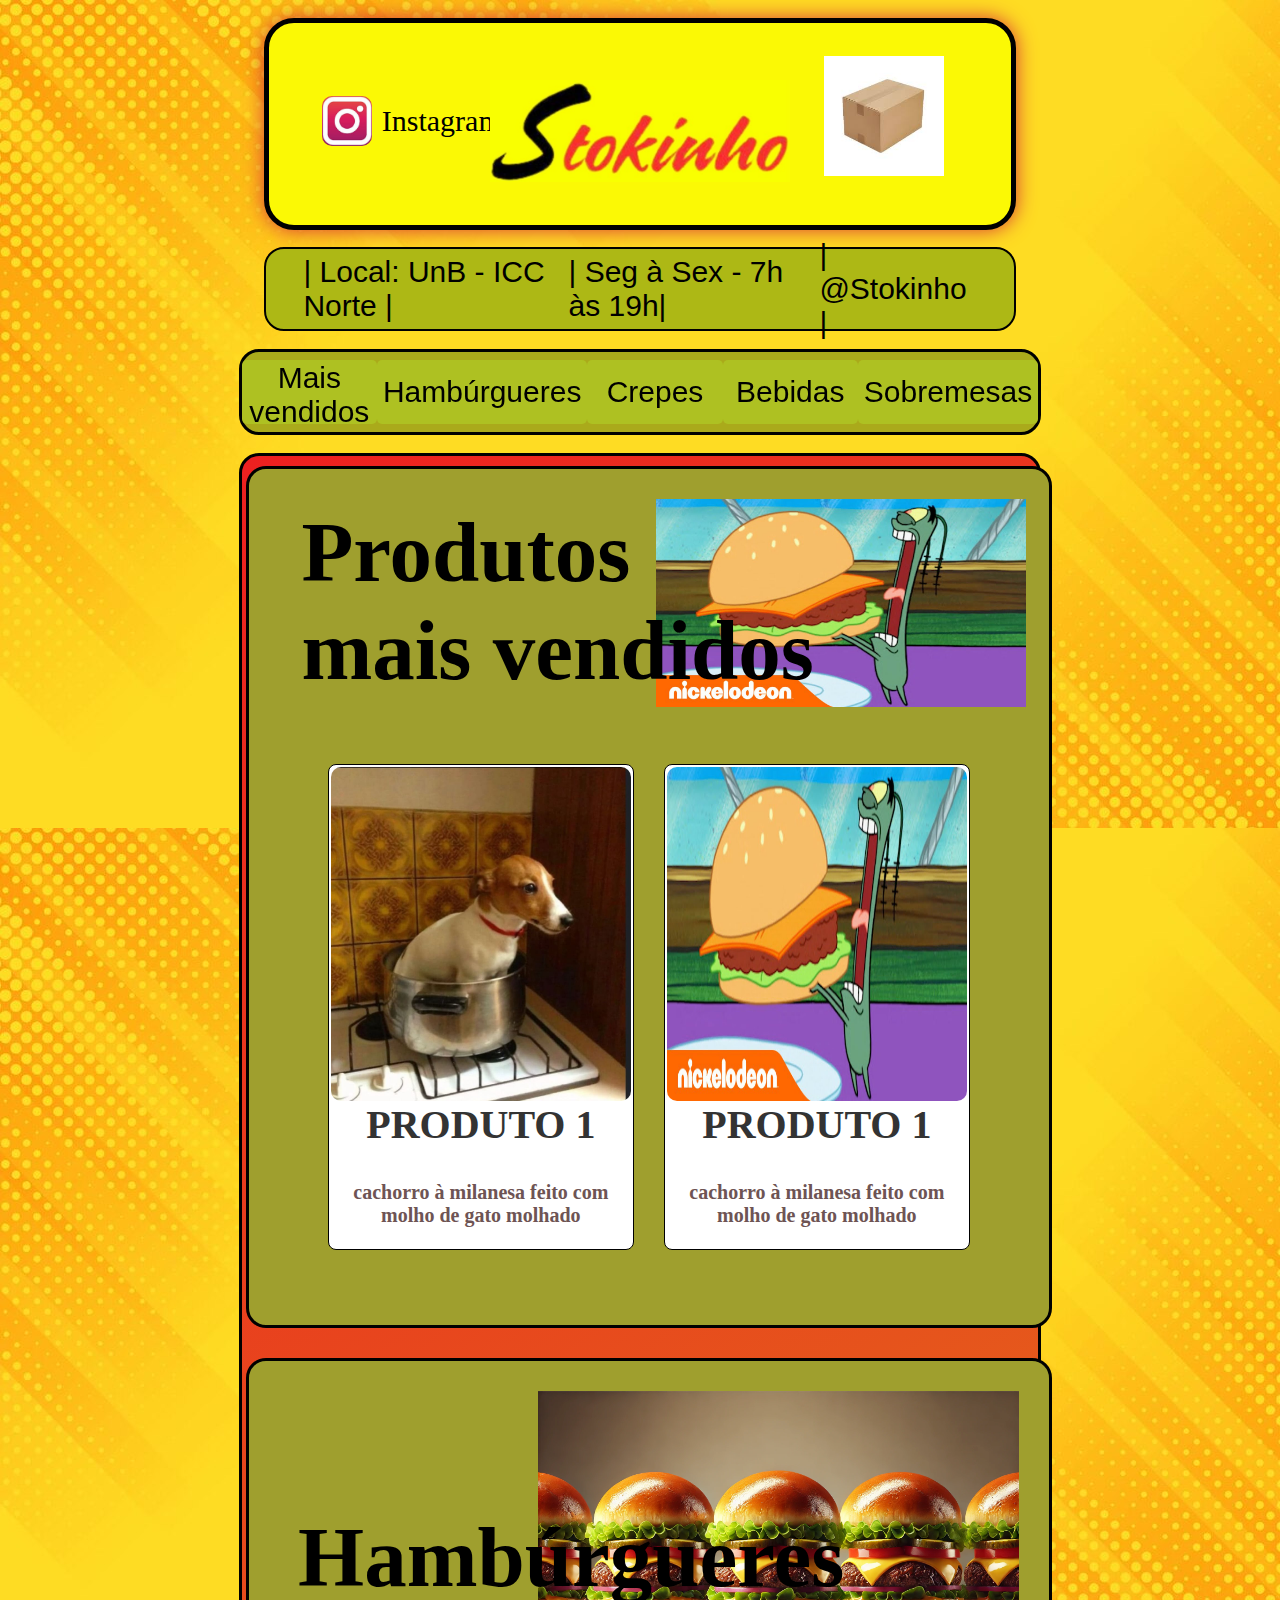
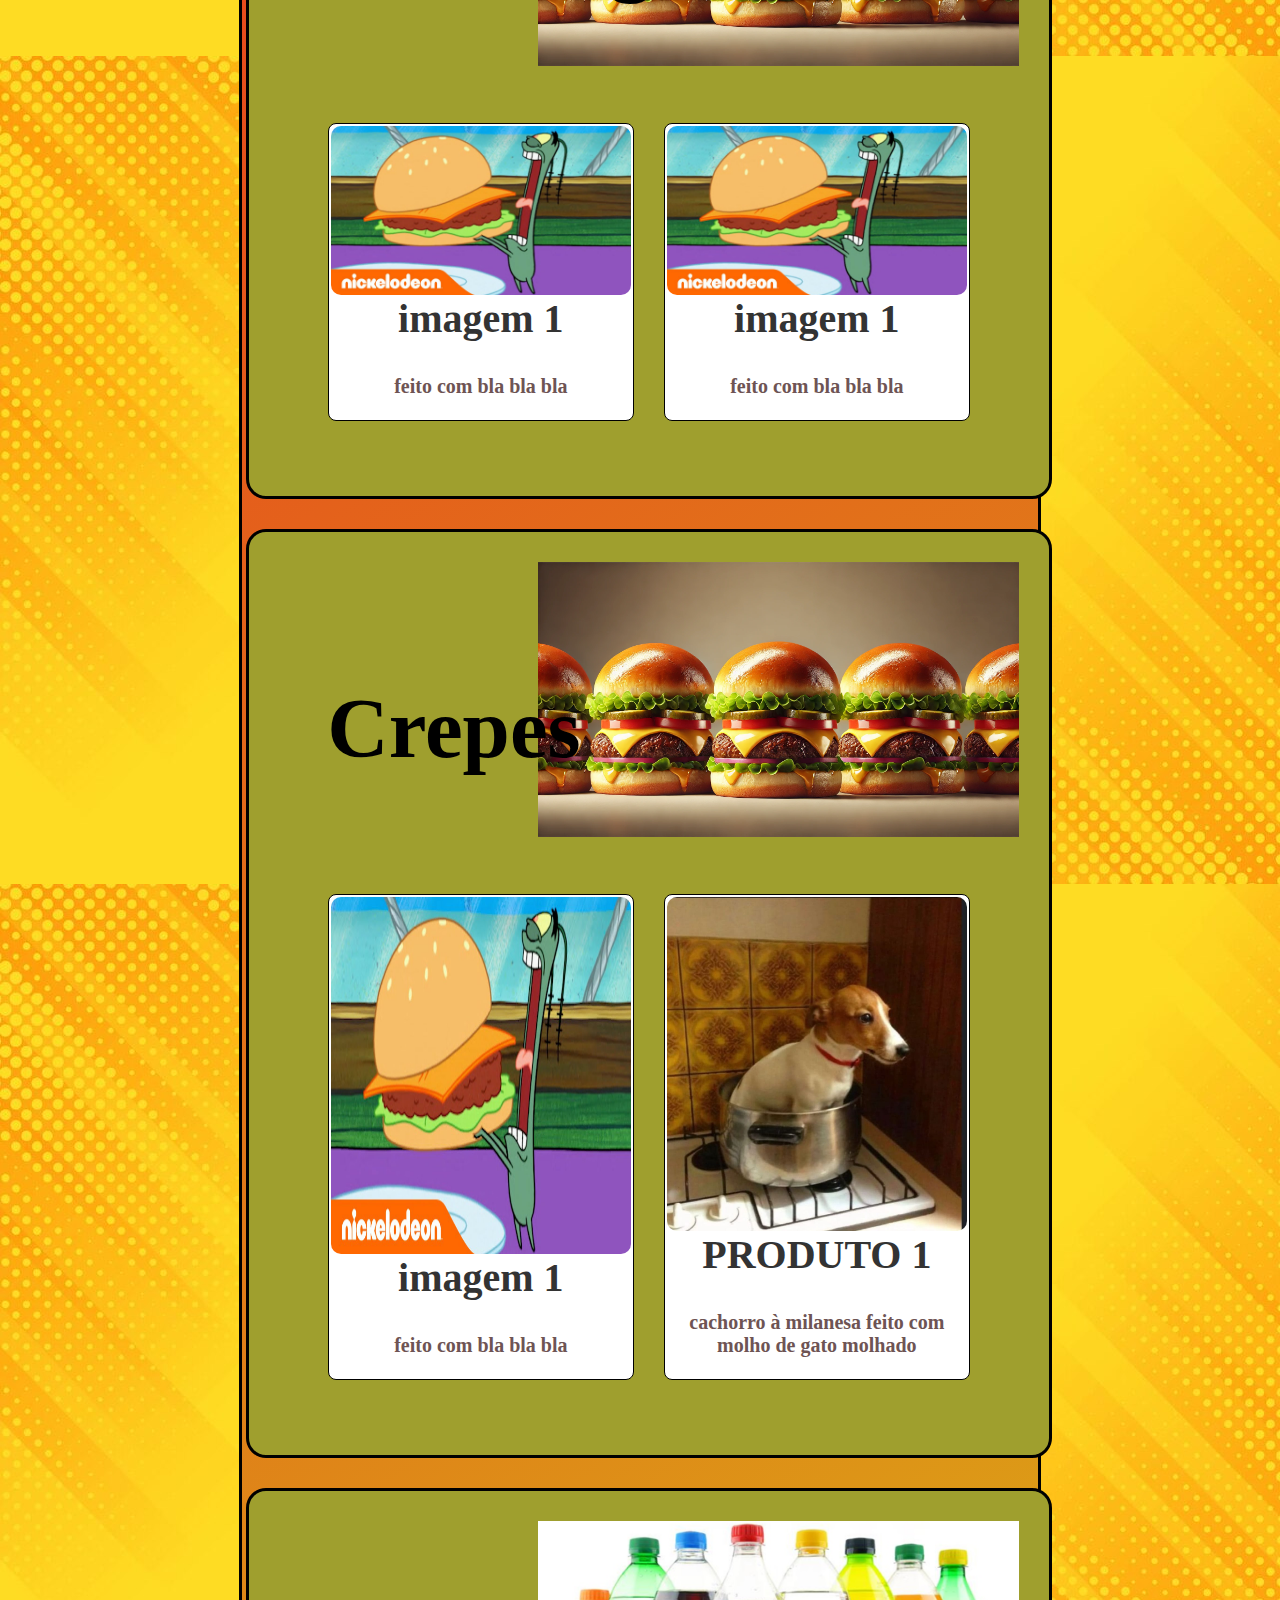
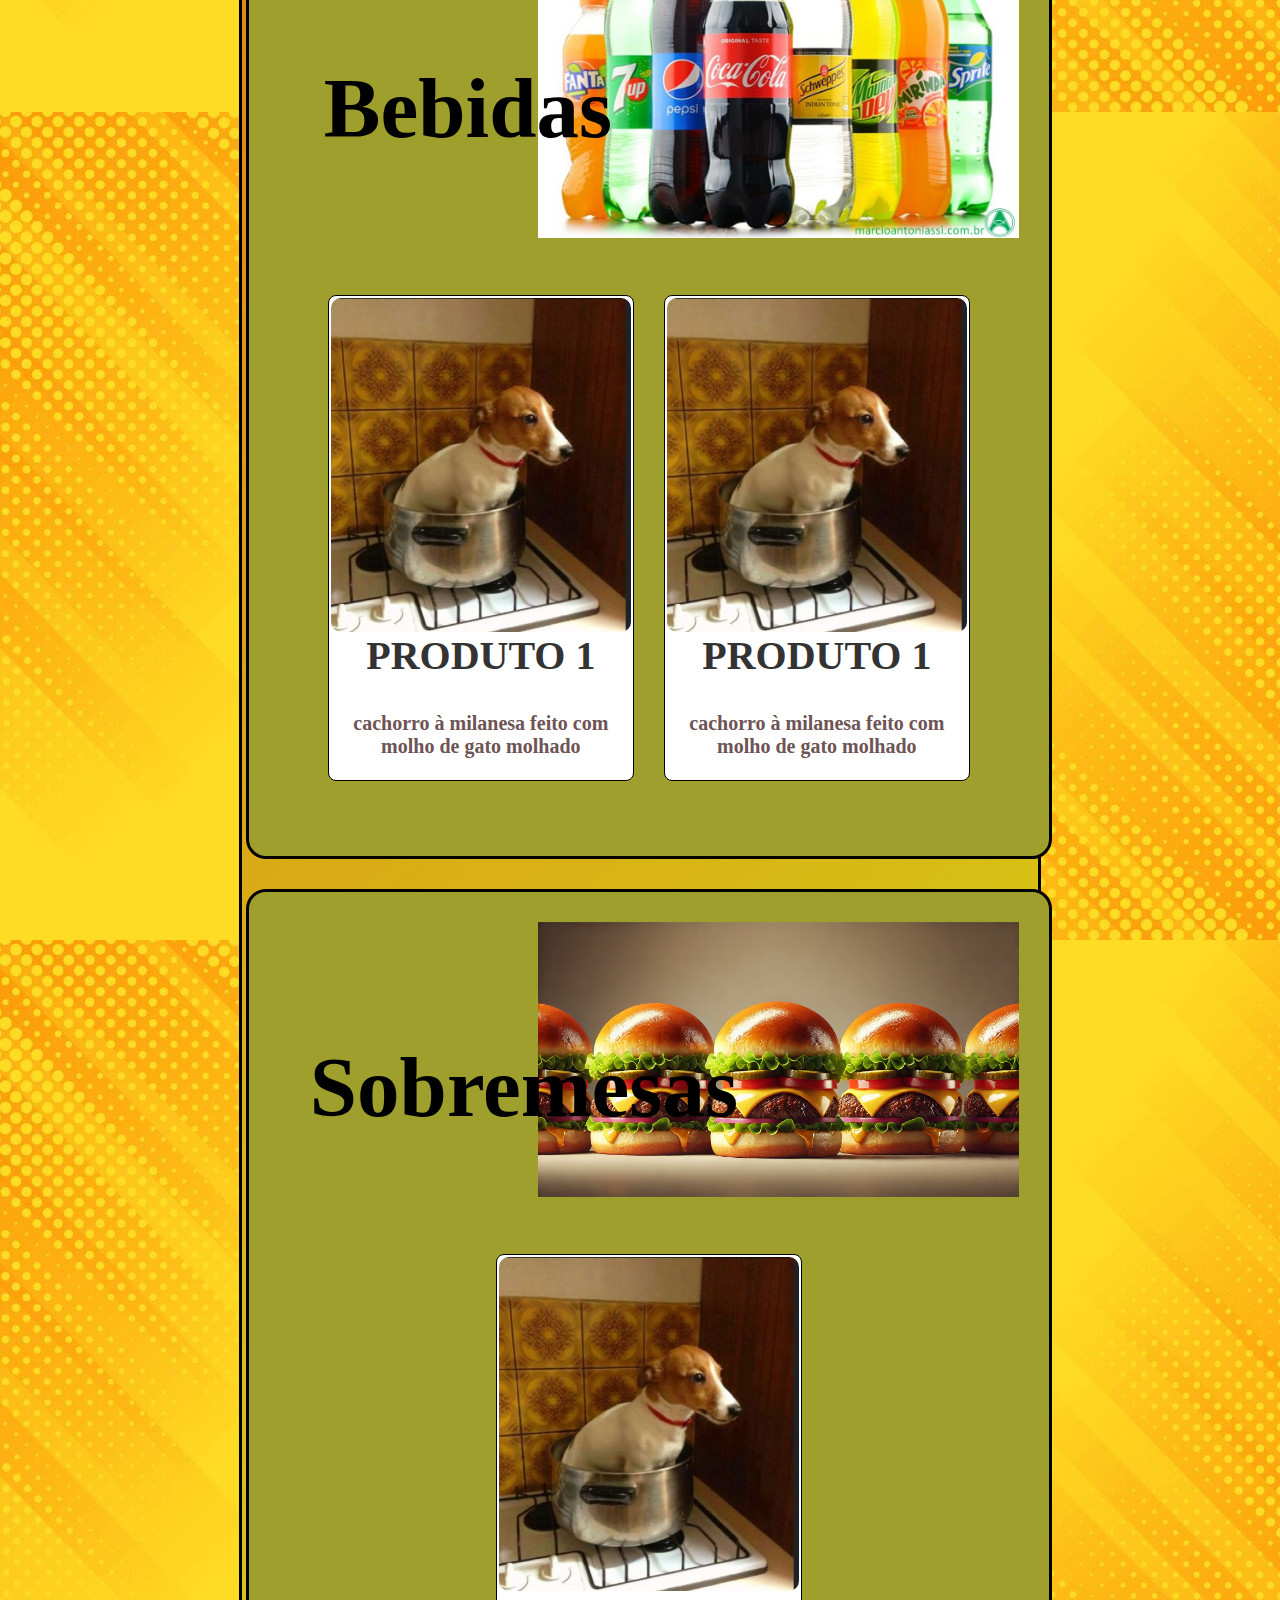
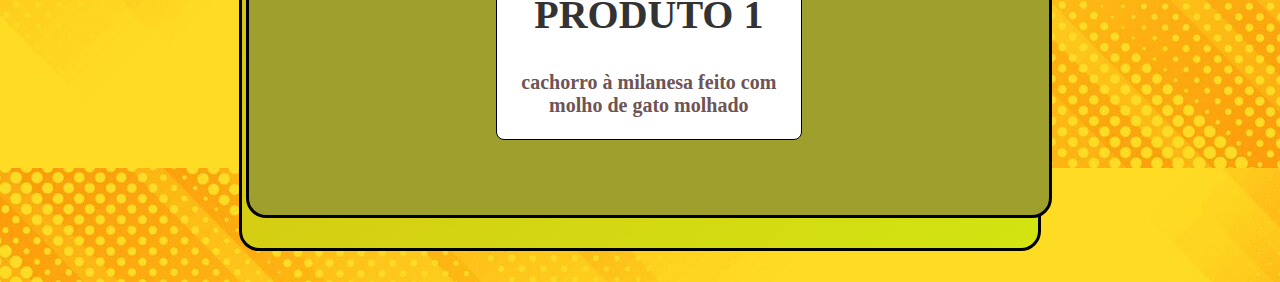
<file: Lanchonete/index.html>
<!DOCTYPE html>
<html lang="pt-br">
<head>
    <meta charset="UTF-8">
    <meta name="viewport" content="width=device-width, initial-scale=1.0">
    <title>Stokinho</title>

    <!-- CSS de molduras e entre outros -->
    <link rel="stylesheet" href="index.css">

</head>
<body>
    <div class="moldura-apresentacao" >
        <nav>              
            <ul>               
                <li>
                    <a
                    href="https://www.instagram.com/stokinholanches/" target="_blank" rel="noopener noreferrer" title="instagram-stokinho">
                        <img src="./imagens/insta.png" alt="instagram" width="50px" title="instagram-stokinho">
                    Instagram
                    </a>
                </li>
                <div class="moldura-apresentacao-caixa">
                    <li>
                        <img src="./imagens/caixa.png" width="100px">
                    </li>
                </div>    
            </ul>
        </nav>
    </div>
        <!-- Parte da imagem 'Stokinho' e apresentação -->
        <header class="imagem-nome">
            <img src="./imagens/nome.png" width="300px">
        </header>

    <!-- LOCAL - HORARIO E INSTA -->
    <div class="informacoes moldura-infomacoes">
        <p> | Local: UnB - ICC Norte |</p>
        <p> | Seg à Sex - 7h às 19h| </p>
        <p>
            <a href="https://www.instagram.com/stokinholanches/" target="_blank" rel="noopener noreferrer" title="instagram-stokinho">
                | @Stokinho |
            </a>
        </p>
    </div>
    
    <!-- Botões do sumário -->
    <div class="moldura-sumario">
        <button class="botao-sumario" onclick="document.getElementById('vendidos').scrollIntoView({behavior: 'smooth'})"> Mais vendidos </button>
        <button class="botao-sumario" onclick="document.getElementById('hamburguer').scrollIntoView({ behavior: 'smooth' })"> Hambúrgueres </button>
        <button class="botao-sumario" onclick="document.getElementById('crepes').scrollIntoView({ behavior: 'smooth' })"> Crepes </button>
        <button class="botao-sumario" onclick="document.getElementById('bebidas').scrollIntoView({ behavior: 'smooth' })"> Bebidas </button>
        <button class="botao-sumario" onclick="document.getElementById('sobremesas').scrollIntoView({ behavior: 'smooth' })"> Sobremesas </button>
    </div>


<!-- Conteúdo de cada seção -->
<div class="moldura-produtos">

    <!--                MAIS VENDIDOS               -->
    <section id="vendidos" class="letra-apresentacao-vendido moldura-apresentacao-vendidos">
        <!-- Imagem de apresentacao -->
        <div class="imagem-vendidos">
            <img src="imagemhamburguer/hamburguer1.png" width="1100" height="400">
            <h1 class="sobreposto-vendidos">Produtos<br>mais vendidos</h1>
        </div>
            
        <!-- Imagem de produtos -->
        <div class="produtos-container">
            <div class="produto">
                <img src="imagemvendido/dog.png" alt="Cachorro na panela">
                <h2>PRODUTO 1</h2>
                <h3> cachorro à milanesa feito com molho de gato molhado </h3>
            </div>

            <div class="produto">
                <img src="imagemhamburguer/hamburguer1.png" alt="Cachorro na panela">
                <h2>PRODUTO 1</h2>
                <h3> cachorro à milanesa feito com molho de gato molhado </h3>
            </div>
          
        </div>
    </section>

    <!-- HAMBURGUERES -->
    <section id="hamburguer" class="letra-apresentacao-hamburguer moldura-apresentacao-hamburguer">
        <!-- Imagem de apresentação -->
        <div class="imagem-hamburguer">
            <img src="imagemhamburguer/venda-hamburguer.png" alt="Hamburgueres">
            <h1 class="sobreposto-hamburguer"> Hambúrgueres </h1>
        </div>
        
        <div class="produtos-container">
            <!-- Imagem dos prdutos -->
            <div class="produto">
                <img src="imagemhamburguer/hamburguer1.png" alt="hamburguer">
                <h2> imagem 1 </h2>
                <h3> feito com bla bla bla </h3>
            </div>

            <div class="produto">
                <img src="imagemhamburguer/hamburguer1.png" alt="hamburguer">
                <h2> imagem 1 </h2>
                <h3> feito com bla bla bla </h3>
            </div>

        </div>
    </section>

    <!-- CREPES -->
    <section id="crepes" class="letra-apresentacao-crepes moldura-apresentacao-crepes">
    <!-- Imagem de apresentação -->
    <div class="imagem-crepes">
        <img src="imagemhamburguer/venda-hamburguer.png" alt="...">
        <h1 class="sobreposto-crepes"> Crepes </h1>
    </div>

        <!-- Imagens de produtos -->
        <div class="produtos-container">
            <div class="produto">
                <img src="imagemhamburguer/hamburguer1.png" alt="hamburguer">
                <h2> imagem 1 </h2>
                <h3> feito com bla bla bla </h3>
            </div>
        
            <div class="produto">
                <img src="imagemvendido/dog.png" alt="Cachorro na panela">
                <h2>PRODUTO 1</h2>
                <h3> cachorro à milanesa feito com molho de gato molhado </h3>
            </div>

        </div>
    </section>

     <!-- Bebidas -->
    <section id="bebidas" class="letra-apresentacao-bebidas moldura-apresentacao-bebidas">
    <!-- Imagem de apresentação -->
    <div class="imagem-bebidas">
        <img src="imagembebidas/venda-bebidas.jpg" alt="...">
        <h1 class="sobreposto-bebidas"> Bebidas </h1>
    </div>
        
    <!-- Imagens de produtos -->
        <div class="produtos-container">
            <div class="produto">
                <img src="imagemvendido/dog.png" alt="Cachorro na panela">
                <h2>PRODUTO 1</h2>
                <h3> cachorro à milanesa feito com molho de gato molhado </h3>
            </div>

            <div class="produto">
                <img src="imagemvendido/dog.png" alt="Cachorro na panela">
                <h2>PRODUTO 1</h2>
                <h3> cachorro à milanesa feito com molho de gato molhado </h3>
            </div>
        </div>
    </section>

    <!-- Sobremesas -->
    <section id="sobremesas" class="letra-apresentacao-sobremesas moldura-apresentacao-sobremesas">
    <!-- Imagem de apresentação -->
    <div class="imagem-sobremesas">
        <img src="imagemhamburguer/venda-hamburguer.png" alt="...">
        <h1 class="sobreposto-sobremesas"> Sobremesas </h1>
    </div>
        

        <!-- Imagens de produtos-->
        <div class="produtos-container">

            <div class="produto">
                <img src="imagemvendido/dog.png" alt="Cachorro na panela">
                <h2>PRODUTO 1</h2>
                <h3> cachorro à milanesa feito com molho de gato molhado </h3>
            </div>

        </div>
    </section>     
</div>
</body>
</html>
</file>
<file: Lanchonete/index.css>
body {
    background-image: url('/Lanchonete/imagens/amarelo.jpg');
    font-family: 'Times New Roman', Times, serif;
    padding: 5px;
    overflow-y: auto;
}

/* link do insta e imagem-logo */
ul {
    display: flex;
    justify-content: space-between;
    list-style: none;
    padding: 16px;
}

/* Centraliza imagem-nome */
.imagem-nome {
    display: flex;
    justify-content: center;
    align-items: center;
    height: 100%;
    padding-top: 20px;
    margin-top: 20px;
}

/* Criar ink do insta */
a {
    color: red;
    text-decoration: none;
    font-size: 30px;
}

/* Imagem do nome */
header img {
    position: relative;
    top: -190px;
    text-align: center;
}
/* Moldura do título */
.moldura-apresentacao {
    border: 5px solid black;
    padding: 1px;
    height: 200px;
    margin-top: 5px;
    margin-right: 20%;
    margin-left: 20%;
    background-color: #fbf905;
    border-radius: 30px;
    box-shadow: 0px 0px 20px rgb(217, 55, 55); /* horizontal - vertical - densidade */;
}
/* link do insta */
.moldura-apresentacao ul li a {
    display: flex;
    align-items: center;            /* Alinha verticalmente a imagem e o texto */
    text-decoration: none;          /* Remove o sublinhado */
    color: inherit;                 /* Mantém a cor do texto */
    margin-top: 40px;
    padding-left: 20%;
}
/* logo do insta */
.moldura-apresentacao ul li a img {
    margin-right: 10px; /* Adiciona espaço entre a imagem e o texto */
    border-radius: 10px;
}
/* caixa */
.moldura-apresentacao-caixa img {
    width: 120px;
    padding-right: 50px;
}


/* Barra de informações */
.informacoes {
    display: flex;
    justify-content: space-between;
    list-style-type: none;
    align-items: center;
    padding-left: 10px;
    margin-left: 20%;
    margin-right: 20%;
    font-family: Arial, Helvetica, sans-serif;
    font-size: 30px;
}


/* Moldura das informcações */
.moldura-infomacoes {
    border: 2px solid black;
    height: 80px;
    margin-top: -125px;
    background-color: rgb(173, 184, 21);
    border-radius: 20px;
    padding-inline-end: 3%;
    padding-inline-start: 3%;
}

 /* Cor do insta na barra de informações */
.informacoes a {
    color: inherit;
    margin-right: 10px;
}


/* SUMÁRIO */
.moldura-sumario {
    display: flex;
    justify-content: center;
    background-color: rgb(170, 170, 27);
    border: 3px solid black;
    border-radius: 20px;
    margin-top: 18px;
    margin-left: 18%;
    margin-right: 18%;
    height: 80px;
    top: 0;
    z-index: 1000;                      /* Só sei que interfera nas letras */
    position: sticky;                   /* Faz ele ficar estático */
}       

.botao-sumario {
    background-color: rgb(174, 193, 34);
    color: rgb(0, 0, 0);
    border: none;
    width: 200%; 
    height: 80%; 
    font-size: 30px;
    margin: 8px 0px;                  /* distancia em altua - distancia em largura */
    border-radius: 5px; 
    cursor: pointer;                    /* Mostra o ícone de clique */
}


/*                  PARA TODOS AS SECTIONS                  */

/* Moldura geral para a seção de produtos mais vendidos */
.moldura-produtos {
    padding-right: 13px;
    background: linear-gradient(145deg, #ed2020, #d2e411); /* Gradiente para profundidade */
    display: block;
    border: 3px solid black;
    border-radius: 20px;
    margin: 18px 10%;
    height: auto;                               /* A moldura se adpta com o tamnho da imagem */
    margin-left: 18%;
    margin-right: 18%;
}

/* Produtos novos nao sobreporão as sections abaixo deles */
.clearfix::after {
    content: "";
    display: block;
    clear: both;
}

/* Classe principal para todos os produtos, contendo imagem e legenda */
.produtos-container {
    display: flex;
    justify-content: center;
    flex-wrap: wrap;                    /*Permite que os produtos quebrem para novas linhas se necessário */
    gap: 20px;                          /* Espaçamento entre os produtos */
    padding: 40px;                      /* Topo da imagem */
}

/* Define as configuraçoes dos produtos */
.produto {
    display: flex;
    flex-direction: column;         /* Legenda embaixo da imagem */
    align-items: center;            
    text-align: center;             
    border: 1px solid #000000;       
    border-radius: 8px;             
    padding: 2px;                   
    background-color: #fff;       
    width: 300px;                   
    margin: 5px;                    /* Espaço entre os produtos */
}

/* Estilo da imagem do produto */
.produto img {
    max-width: 100%;            /* A imagem ocupa 100% da largura do container, mas respeita a proporção */
    height: 80%;                /* Mantém a proporção da imagem */
    border-radius: 10px;        
}

/* Estilo da legenda (nome do produto) */
.produto h2 {
    margin-top: 0%;                 /* Espaçamento entre a imagem e o texto */
    font-size: 40px;                
    color: #333;                  
}

.produto h3 {
    margin-top: 0px;                  /* Espaçamento entre a imagem e o texto */
    font-size: 20px;                  
    color: #6e5454;                 
}


/*              MAIS VENDIDOS           */
.moldura-apresentacao-vendidos {
    background-color: rgb(159, 159, 46);
    border: 3px solid black;
    border-radius: 20px;
    margin: 10px 0.5%;
    height: auto;
    width: 94.5%;
}

/* Imagem que apresenta a seção */
.imagem-vendidos {
    position: relative;
    display: inline-block;
}
.imagem-vendidos img {
    display:flex;
    width: 50%;
    height: auto;
    padding-left: 51%;
}

/* Sobreposição das letras na imagem */
.sobreposto-vendidos {
    position: absolute;
    top: 50%; 
    left: 10%; 
    transform: translate(-10%, -80%);           /* lado - altura */
    color: rgb(0, 0, 0); 
    font-size: 85px;
    text-align: left;
    z-index: 1;                             /* Garante que o texto esteja acima da imagem */
}

.letra-apresentacao-vendido {
    font-size: 50px;
    padding: 30px;

}


/*                HAMBURGUER                 */
.moldura-apresentacao-hamburguer { 
    background-color: rgb(159, 159, 46);
    border: 3px solid black;
    border-radius: 20px;
    margin: 30px 0.5%;
    height: auto;
    width: 94.5%;
    flex-wrap: wrap;
}

/* Imagem que apresenta a seção */
.imagem-hamburguer {
    position: relative;
    display: inline-block;
}
.imagem-hamburguer img {
    display:flex;
    width: 65%;
    height: auto;
    padding-left: 35%;
}

.sobreposto-hamburguer {
    position: absolute;
    top: 50%; 
    left: 10%; 
    transform: translate(-10%, -80%);           /* lado - altura */
    color: rgb(0, 0, 0); 
    font-size: 85px;
    text-align: left;
    z-index: 1;                             /* Garante que o texto esteja acima da imagem */
}

.letra-apresentacao-hamburguer {
    font-size: 50px;
    padding: 30px;
}


/*                 CREPES                   */
.moldura-apresentacao-crepes {
    background-color: rgb(159, 159, 46);
    border: 3px solid black;
    border-radius: 20px;
    margin: 30px 0.5%;
    height: auto;
    width: 94.5%;
    flex-wrap: wrap;
}

/* Imagem que apresenta a seção */
.imagem-crepes {
    position: relative;
    display: inline-block;
}
.imagem-crepes img {
    display:flex;
    width: 65%;
    height: auto;
    padding-left: 35%;
}

.sobreposto-crepes {
    position: absolute;
    top: 50%; 
    left: 10%; 
    transform: translate(-10%, -80%);           /* lado - altura */
    color: rgb(0, 0, 0); 
    font-size: 85px;
    text-align: left;
    z-index: 1;                             /* Garante que o texto esteja acima da imagem */
}

.letra-apresentacao-crepes {
    font-size: 50px;
    padding: 30px;
}


/*                 Bebidas                  */
.moldura-apresentacao-bebidas {
    background-color: rgb(159, 159, 46);
    border: 3px solid black;
    border-radius: 20px;
    margin: 30px 0.5%;
    height: auto;
    width: 94.5%;
    flex-wrap: wrap;
}

/* Imagem que apresenta a seção */
.imagem-bebidas {
    position: relative;
    display: inline-block;
}
.imagem-bebidas img {
    display:flex;
    width: 65%;
    height: auto;
    padding-left: 35%;
}

.sobreposto-bebidas {
    position: absolute;
    top: 50%; 
    left: 10%; 
    transform: translate(-10%, -80%);           /* lado - altura */
    color: rgb(0, 0, 0); 
    font-size: 85px;
    text-align: left;
    z-index: 1;                             /* Garante que o texto esteja acima da imagem */
}

.letra-apresentacao-bebidas {
    font-size: 50px;
    padding: 30px;
}


/*              Sobremesas                          */
.moldura-apresentacao-sobremesas {
    background-color: rgb(159, 159, 46);
    border: 3px solid black;
    border-radius: 20px;
    margin: 30px 0.5%;
    height: auto;
    width: 94.5%;
    flex-wrap: wrap;
}

/* Imagem que apresenta a seção */
.imagem-sobremesas {
    position: relative;
    display: inline-block;
}
.imagem-sobremesas img {
    display:flex;
    width: 65%;
    height: auto;
    padding-left: 35%;
}

.sobreposto-sobremesas {
    position: absolute;
    top: 50%; 
    left: 10%; 
    transform: translate(-10%, -80%);           /* lado - altura */
    color: rgb(0, 0, 0); 
    font-size: 85px;
    text-align: left;
    z-index: 1;                             /* Garante que o texto esteja acima da imagem */
}

.letra-apresentacao-sobremesas {
    font-size: 50px;
    padding: 30px;
}
</file>
